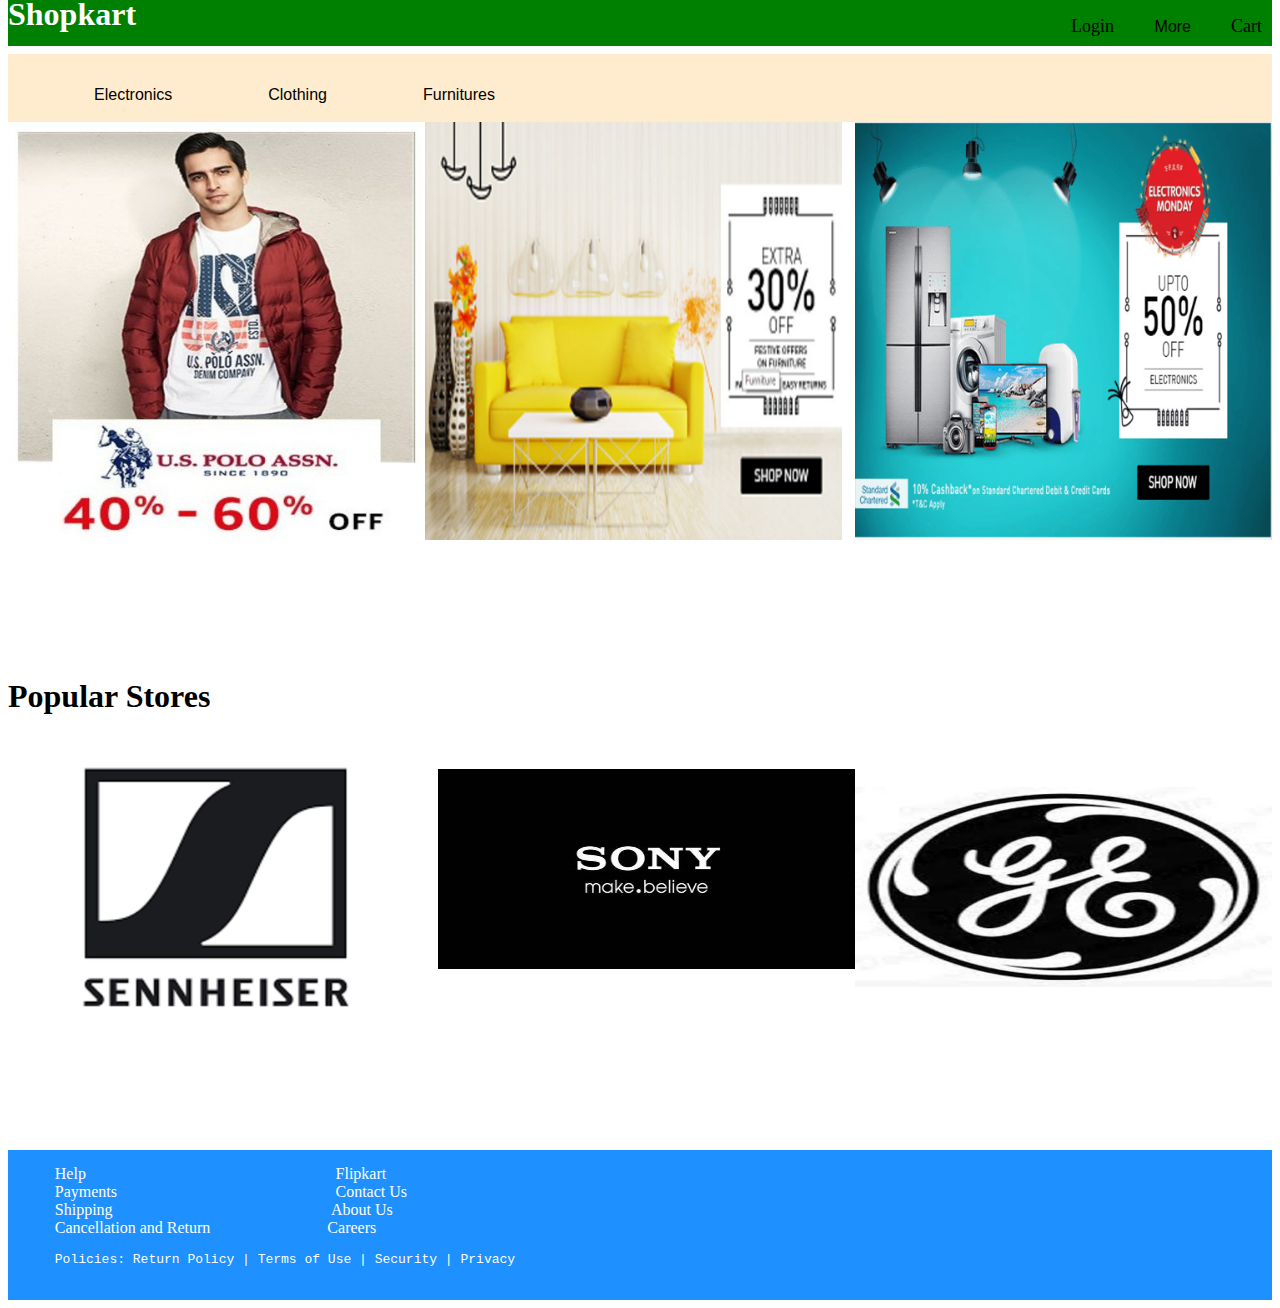
<file: website/index.html>
<!doctype html>
<html>

<head>
  <title>Online Shopping</title>
  <link rel="stylesheet" href="css/style.css" />
  <link rel="stylesheet" href="https://use.fontawesome.com/releases/v5.1.0/css/all.css" integrity="sha384-lKuwvrZot6UHsBSfcMvOkWwlCMgc0TaWr+30HWe3a4ltaBwTZhyTEggF5tJv8tbt" crossorigin="anonymous">
</head>

<body>
  <div id="align">
    <ul>
      <li>
        <a href="#">Login </a>
      </li>
      <li>
        <div class="dropdown">
          <button class="dropbtn">More</button>
          <div class="dropdown-content">
            <div id="col">
              <a href="#">Sell on Shopkart</a>
              <hr>
              <a href="#">24x7 Customer Care</a>
              <hr>
              <a href="#">Advertise</a>
            </div>
          </div>
      </li>
      <li>
        <a href="#">Cart</a>
      </li>
    </ul>
    </div>
    <div id="header">
      <h1> Shopkart </h1>
    </div>
    <div id="subtopic">
      <ul>
        <li>
          <div class="dropdown">
            <button class="dropbtn2">Electronics</button>
            <div class="dropdown-content">
              <a href="site2.html">Mobiles</a>
              <hr>
              <a href="#">Health Care Appliances</a>
              <hr>
              <a href="#">Smart Wearable Tech</a>
            </div>
        </li>
        <li>
          <div class="dropdown">
            <button class="dropbtn2">Clothing</button>
            <div class="dropdown-content">
              <a href="#">Men's Wear</a>
              <hr>
              <a href="#">Women's Wear</a>
              <hr>
              <a href="#">Kids Wear</a>
            </div>
        </li>
        <li>
          <div class="dropdown">
            <button class="dropbtn2">Furnitures</button>
            <div class="dropdown-content">
              <a href="#">Kitchen & Dining</a>
              <hr>
              <a href="#">Tools and hardwares</a>
              <hr>
              <a href="#">Lighting</a>
            </div>
        </li>
      </ul>
      </div>


      </div>


      <div id="pic1">
        <img src="images/banner.png" alt="" />
      </div>
      <div id="pic2">
        <img src="images/tshirt.jpg" alt="" />
      </div>
      <div id="pic3">
        <img src="images/coupon.png" alt="" />
      </div>

      <div id="pop">
        <h1>Popular Stores</h1>
      </div>

      <div id="images">
        <div id="pic4">
          <img src="./images/l2.png" height=300px; alt="" />
        </div>
        <div id="pic5">
          <img src="./images/l3.jpg" height=200px alt="" />
        </div>
        <div id="pic6">
          <img src="./images/l4.jpg" height=200px alt="" />
        </div>
      </div>

      <footer>
        <div id="c1">
          <pre> 
      <a href="#">Help</a>                                <a href="#">Flipkart</a>
      <a href="#">Payments</a>                            <a href="#">Contact Us</a>
      <a href="#">Shipping</a>                            <a href="#">About Us</a>
      <a href="#">Cancellation and Return</a>               <a href="#">Careers</a>
    
      Policies: Return Policy | Terms of Use | Security | Privacy                                                             <i class="fab fa-facebook"></i>  <i class="fab fa-twitter-square"></i>  <i class="fab fa-youtube"></i>  <i class="fab fa-instagram"></i>
    </pre>

        </div>
      </footer>
</body>

</html>
</file>
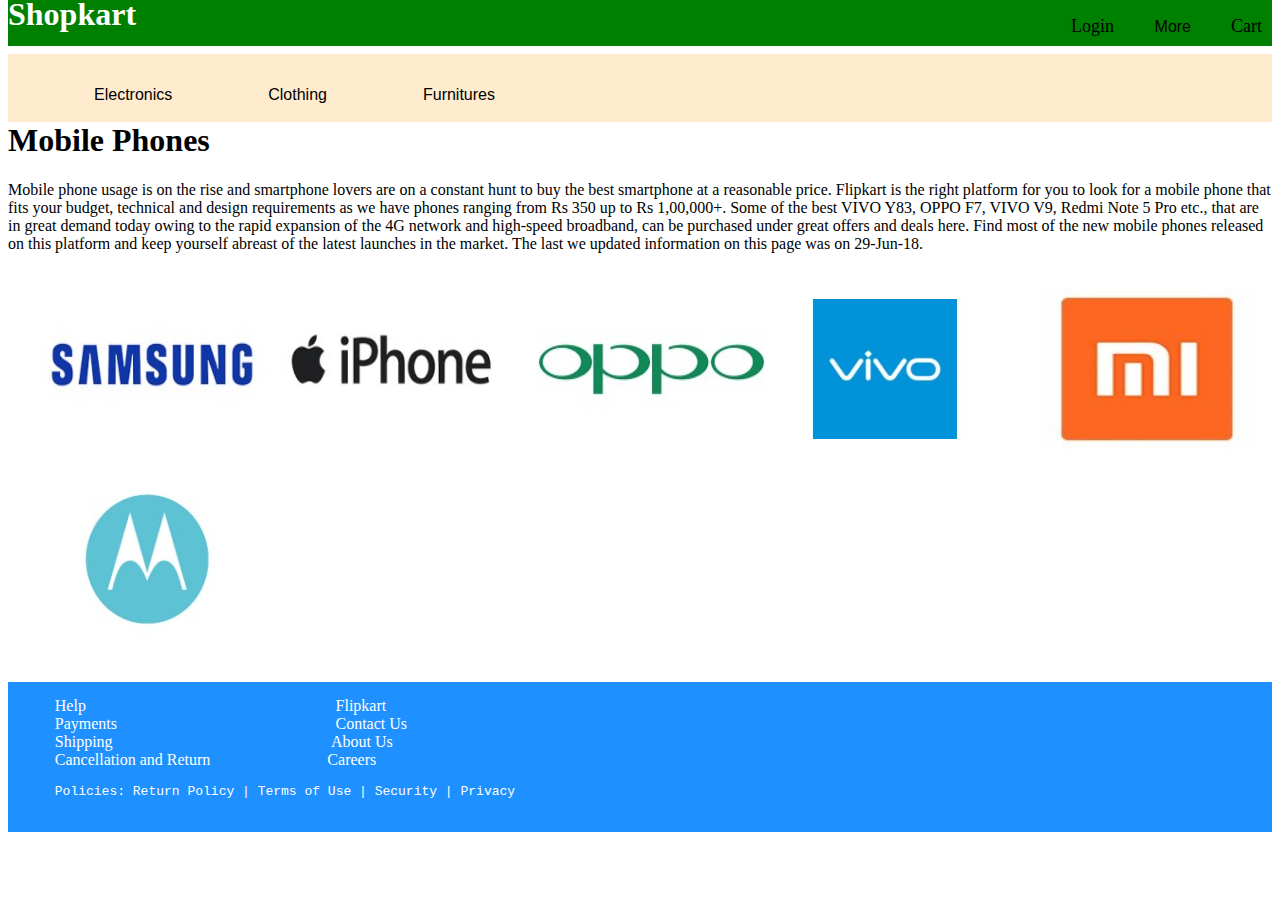
<file: website/site2.html>
<!doctype html>
<html>

<head>
  <title>Online Shopping</title>
  <link rel="stylesheet" href="css/style.css" />
  <link rel="stylesheet" href="css/style2.css" />
  <link rel="stylesheet" href="https://use.fontawesome.com/releases/v5.1.0/css/all.css" integrity="sha384-lKuwvrZot6UHsBSfcMvOkWwlCMgc0TaWr+30HWe3a4ltaBwTZhyTEggF5tJv8tbt" crossorigin="anonymous">
</head>

<body>
    <div id="columns">
  <div id="align">
    <ul>
      <li>
        <a href="#">Login </a>
      </li>
      <li>
        <div class="dropdown">
          <button class="dropbtn">More</button>
          <div class="dropdown-content">
            <a href="#">Sell on Shopkart </font> </a><hr>
            <a href="#">24x7 Customer Care</a><hr>
            <a href="#">Advertise</a>
          </div>
      </li>
      <li>
        <a href="#">Cart</a>
      </li>
    </ul>
    </div>
    <div id="header">
      <h1> Shopkart </h1>
    </div>
    <div id="subtopic">
      <ul>
        <li>
          <div class="dropdown">
            <button class="dropbtn2">Electronics</button>
            <div class="dropdown-content">
              <a href="#">Mobiles</a><hr>
              <a href="#">Health Care Appliances</a><hr>
              <a href="#">Smart Wearable Tech</a>
            </div>
        </li>
        <li>
          <div class="dropdown">
            <button class="dropbtn2">Clothing</button>
            <div class="dropdown-content">
              <a href="#">Men's Wear</a><hr>
              <a href="#">Women's Wear</a><hr>
              <a href="#">Kids Wear</a>
            </div>
        </li>
        <li>
          <div class="dropdown">
            <button class="dropbtn2">Furnitures</button>
            <div class="dropdown-content">
              <a href="#">Kitchen & Dining</a><hr>
              <a href="#">Tools and hardwares</a><hr>
              <a href="#">Lighting</a>
            </div>
        </li>
      </ul>
    </div>
      </div>
        <h1>Mobile Phones</h1>
        <p>Mobile phone usage is on the rise and smartphone lovers are on a constant hunt to buy the best smartphone at a reasonable price. Flipkart is the right platform for you to look for a mobile phone that fits your budget, technical and design requirements as we have phones ranging from Rs 350 up to Rs 1,00,000+. Some of the best VIVO Y83, OPPO F7, VIVO V9, Redmi Note 5 Pro etc., that are in great demand today owing to the rapid expansion of the 4G network and high-speed broadband, can be purchased under great offers and deals here. Find most of the new mobile phones released on this platform and keep yourself abreast of the latest launches in the market. The last we updated information on this page was on 29-Jun-18.</p>
      </div>
      <div id="hold_images">
      <div id="picture1">
            <img src="images/a1.jpg" alt="" class="sam_logo" />  
          </div>
          <div id="picture2">
            <img src="images/a2.jpg" alt="" class="sam_logo"/>
          </div>
          <div id="picture3">
           <img src="images/a3.jpg" alt="" class="sam_logo"/>  
          </div>
          <div id="picture4">
             <img src="images/a4.jpg" alt="" class="sam_logo"/> 
              </div>
              <div id="picture5">
             <img src="images/a5.jpg" alt="" class="sam_logo"/>
              </div>
              <div id="picture6">
               <img src="images/a6.jpg" alt="" class="sam_logo"/> 
              </div>

            </div>
      
      

      <footer>
        <div id="c1">
          <pre> 
      <a href="#">Help</a>                                <a href="#">Flipkart</a>
      <a href="#">Payments</a>                            <a href="#">Contact Us</a>
      <a href="#">Shipping</a>                            <a href="#">About Us</a>
      <a href="#">Cancellation and Return</a>               <a href="#">Careers</a>
    
      Policies: Return Policy | Terms of Use | Security | Privacy                                                             <i class="fab fa-facebook"></i>  <i class="fab fa-twitter-square"></i>  <i class="fab fa-youtube"></i>  <i class="fab fa-instagram"></i>
    </pre>

        </div>
      </footer>
</body>

</html>
</file>
<file: website/css/style.css>
#header {
  color: white;
  background-color: green;
  height: 50px;
  margin-top: -25px;
}

a:hover {
  cursor: pointer;
}

#align {
  color:black;
  float: right;
  margin-top: -10px;
}

#align button{
  color: black;
}

#col {
font-size: 30px;
}


#align ul {
  list-style-type: none;
}

#align li{
  display: inline;
  font-size: 25px;
  padding: 10px;
  
}

.nav_right{
  color:white;
}
#align a{
  font-size: 18px;
  color: black;
  text-decoration: none;
} 
#subtopic {
  color: black;
  background-color: blanchedalmond;
  float: right;
  margin-top: 0px;
  width:100%;
 
}

.para_style{
  font-size:15px;
}


#subtopic ul{
  list-style-type: none;
}

#subtopic li{
  font-size: 25px;
  padding: 30px;
  display: inline;
}

#pic1 img{
  width: 33%;
  position: relative;
  float: right;
  
}

#pic1 img:hover{
  opacity: 0.5;
  filter: alpha(opacity=50);
}

#pic2 img{
  width: 33%;
  position: relative;
  float: left;  
}
#pic2 img:hover{
  opacity: 0.5;
  filter: alpha(opacity=50);
}
#pic3 img:hover{
  opacity: 0.5;
  filter: alpha(opacity=50);
}

#pic3 img{
  width: 33%;
  position: relative;
  height: 30%;
  float: left;
}

#pop {
  margin-top: 50%;
}

#pic4 img{
  width: 33%;
  position: relative;
  float: left;
}

#pic5 img{
  width: 33%;
  position: relative;
  float: right;
  margin-top: 50px;
 
}

#pic6 img{
  width: 33%;
  position: relative;
  float: right;
  margin-top: 32px;
 
}
#pic7 img{
  width: 33%;
  position: relative;
  
}

#pic4 img:hover {
  opacity: 0.5;
  filter: alpha(opacity=50);
}
#pic5 img:hover {
  opacity: 0.5;
  filter: alpha(opacity=50);
}
#pic6 img:hover {
  opacity: 0.5;
  filter: alpha(opacity=50);
}


.dropbtn {
background-color: green;
  color: white;
  padding: 16px;
  font-size: 16px;
  height: 30px;
  border: none;
}

.dropdown {
  position: relative;
  display: inline-block;
}

.dropdown-content {
  display: none;
  position: absolute;
  background-color:white;
  color:black;
  min-width: 160px;  
  z-index: 1;
}

.dropdown-content a {
  color: black;
  padding: 12px 16px;
  font-size: 15px;
  text-decoration: none;
  display: block;
}

.dropdown:hover .dropdown-content {display: block;}

.dropbtn2 {
  background-color: blanchedalmond;
    color:black;
    padding: 16px;
    font-size: 16px;
    height: 30px;
    border: none;
  }
  
  .dropdown:hover .dropdown-content {display: block;}

  #images {
    height: 400px;
    width: 100%;
  }
  #c1 {
    background-color: dodgerblue;
    height: 150px;
    font-family: 'Times New Roman', Times, serif;
    color: white;
  }

  #c1 a{
    text-decoration: none;
    color: white;
    font-family: 'Times New Roman', Times, serif;
  }
</file>
<file: website/css/style2.css>
#picture1 {
    width: 15%;
    height: 190px;
    margin-left:30px;
    position: relative;
    float: left;
  }

.sam_logo{
    position: relative;
    width:120%;
    height:100%;
}

  #picture2 {
    width: 15%;
    height: 180px;
    margin-left:50px;
    position: relative;
    float: left;
  }

  #picture3 {
    width: 15%;
    margin-left:70px;
    height: 200px;
    position: relative;
    float: left;
  }
 
  #picture4 {
    height: 140px;
    width: 180px;
    margin-top: 30px;
    margin-left:50px;
    position: relative;
    float: left;
  }

  #picture5 {
    height: 200px;
    margin-left:10px;
    position: relative;
    float: left;
  }

  #picture6 {
    width: 15%;
    height: 160px;
    margin-left:25px;
    margin-top: 10px;
    position: relative;
    float: left;
  }

  #picture1 img:hover {
    opacity: 0.5;
    filter: alpha(opacity=50);
  }
  #picture2 img:hover {
    opacity: 0.5;
    filter: alpha(opacity=50);
  }
  #picture3 img:hover {
    opacity: 0.5;
    filter: alpha(opacity=50);
  }
  #picture4 img:hover {
    opacity: 0.5;
    filter: alpha(opacity=50);
  }
  #picture5 img:hover {
    opacity: 0.5;
    filter: alpha(opacity=50);
  }
  #picture6 img:hover {
    opacity: 0.5;
    filter: alpha(opacity=50);
  }
  


  #hold_images{
      height:400px;
      width:100%;
  }
</file>
